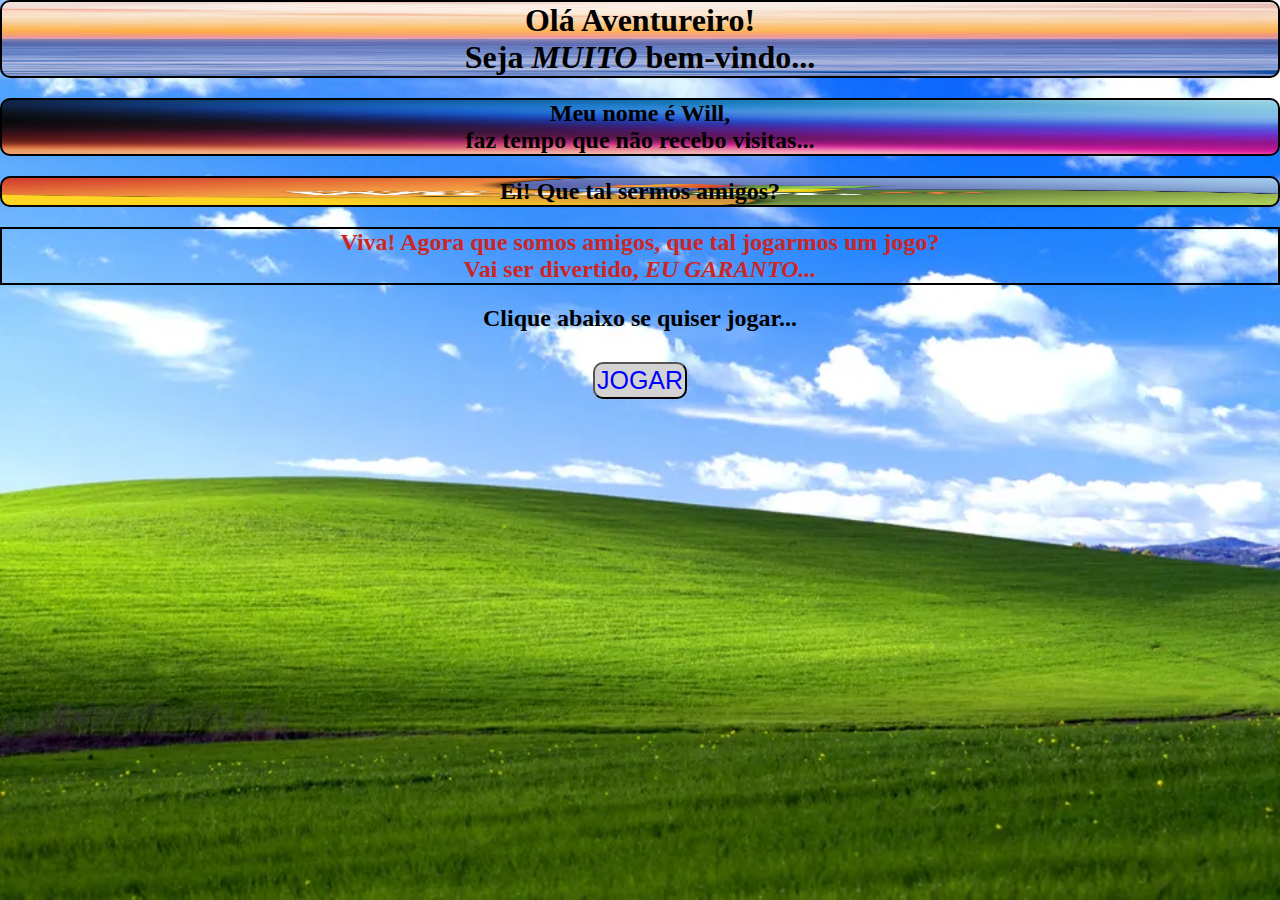
<file: index.html>
<!DOCTYPE html>
<html lang="pt">
<head>
    <link rel="stylesheet" href="style.css">
    <meta charset="UTF-8">
    <meta name="viewport" content="width=device-width, initial-scale=1.0">
    <meta http-equiv="X-UA-Compatible" content="IE=edge">
    <title>Boas-Vindas</title>
    <style>
       
    </style>
</head>
<body>
    <audio autoplay loop><source src="./Binks Sake (from _One Piece_) - Spicy Violin Remix(M4A_128K).m4a" type="audio/MPEG-4">
    </audio>
    <h1 class="cutecat">Olá Aventureiro!<br>Seja <em>MUITO</em> bem-vindo...</h1>
    <h2 class="name">Meu nome é Will,<br> faz tempo que não recebo visitas...</h2>
    <h2 class="friends">Ei! Que tal sermos amigos?</h2>
    <h2 class="game">Viva! Agora que somos amigos, que tal jogarmos um jogo?<br>Vai ser divertido, <em>EU GARANTO...</em></h2>
    <h2 class="click">Clique abaixo se quiser jogar...</h2>
    <div class="v">
    <a href="./KKK.html">
    <button>JOGAR</button></a>
    </div>
</body>
</html>
</file>
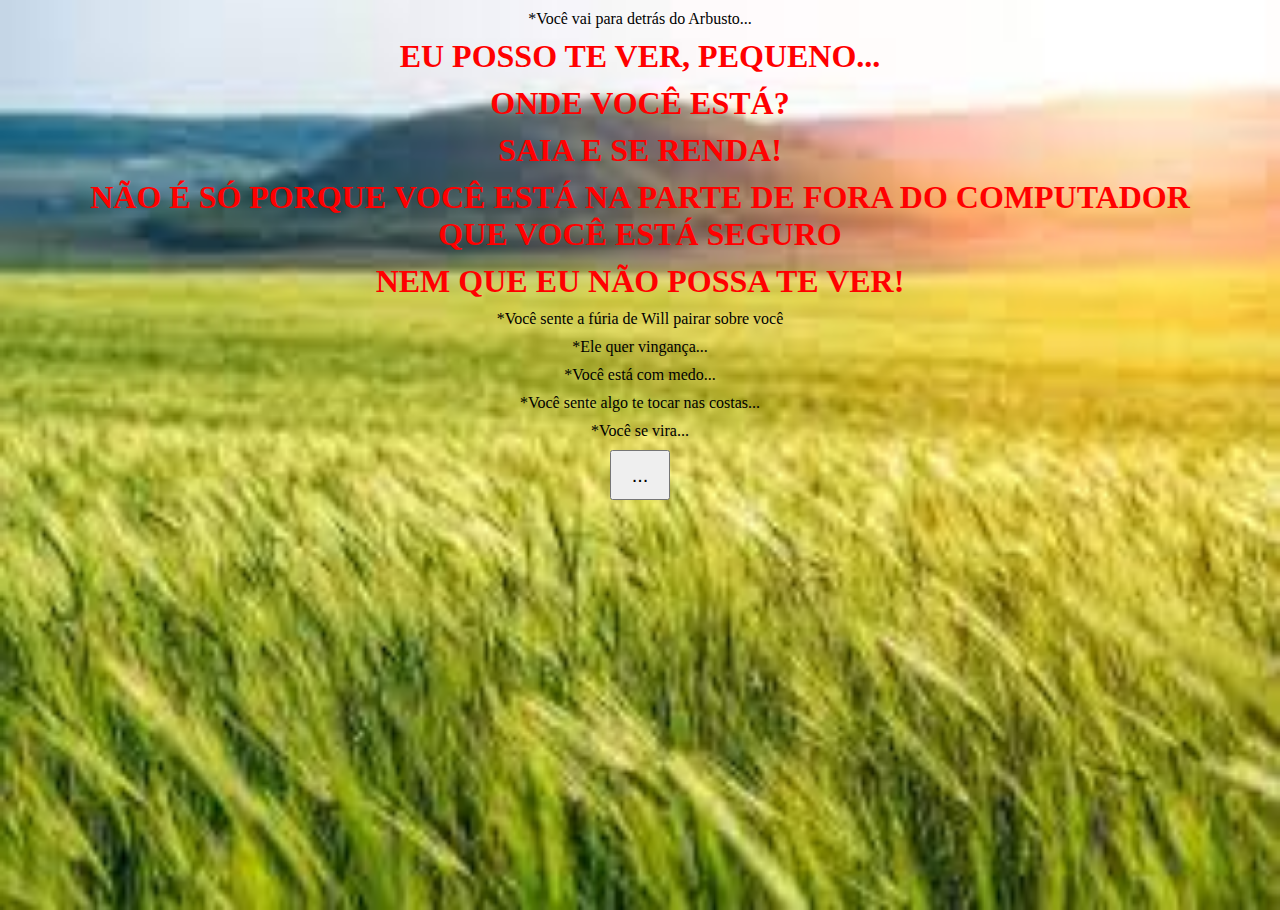
<file: Arbusto.html>
<!DOCTYPE html>
<html lang="pt">
<head>
    <link rel="stylesheet" href="Arbusto.css">
    <meta charset="UTF-8">
    <meta name="viewport" content="width=device-width, initial-scale=1.0">
    <title>Achou!!!</title>
</head>
<body>
    <p class="verde">*Você vai para detrás do Arbusto...</p>
    <h1 class="sangue">EU POSSO TE VER, PEQUENO...</h1>
    <h1 class="sangue">ONDE VOCÊ ESTÁ?</h1>
    <h1 class="sangue">SAIA E SE RENDA!</h1>
    <h1 class="sangue">NÃO É SÓ PORQUE VOCÊ ESTÁ NA PARTE DE FORA DO COMPUTADOR<br>QUE VOCÊ ESTÁ SEGURO</h1>
    <h1 class="sangue">NEM QUE EU NÃO POSSA TE VER!</h1>
    <p class="verde">*Você sente a fúria de Will pairar sobre você</p>
    <p class="verde">*Ele quer vingança...</p>
    <p class="verde">*Você está com medo...</p>
    <p class="verde">*Você sente algo te tocar nas costas...</p>
    <p class="verde">*Você se vira...</p>
    <div class="div">
        <a href="./lv_0_20240309225843.mp4">
            <button>...</button>
        </a>
    </div>
</body>
</html>
</file>
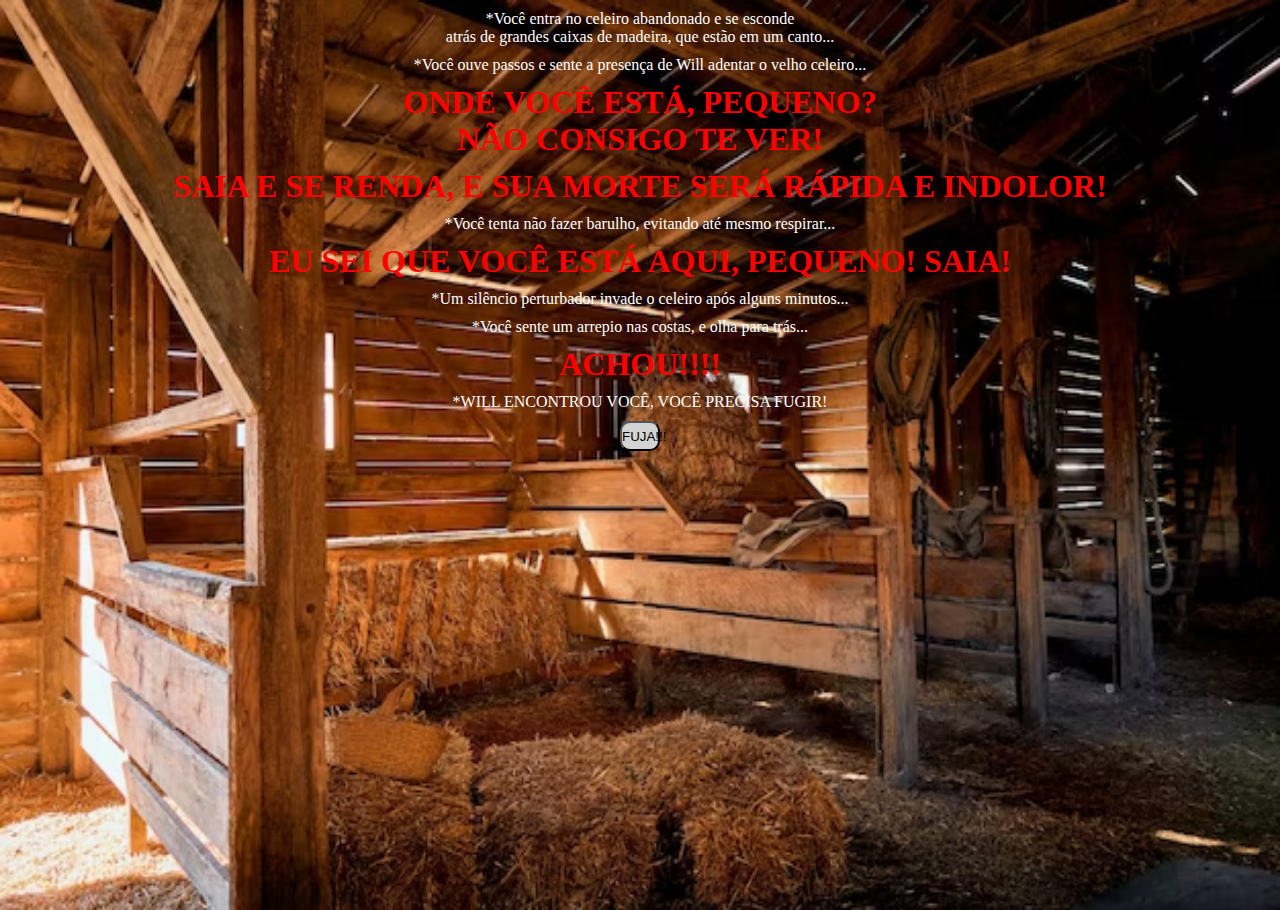
<file: celeiro.html>
<!DOCTYPE html>
<html lang="pt">
<head>
    <link rel="stylesheet" href="celeiro.css">
    <meta charset="UTF-8">
    <meta name="viewport" content="width=device-width, initial-scale=1.0">
    <title>Fique Quieto!</title>
</head>
<body>
    <p class="enter">*Você entra no celeiro abandonado e se esconde<br>atrás de grandes caixas de madeira, que estão em um canto...</p>
    <p class="enter">*Você ouve passos e sente a presença de Will adentar o velho celeiro...</p>
    <h1 class="red">ONDE VOCÊ ESTÁ, PEQUENO?<br>NÃO CONSIGO TE VER!</h1>
    <h1 class="red">SAIA E SE RENDA, E SUA MORTE SERÁ RÁPIDA E INDOLOR!</h1>
    <p class="enter">*Você tenta não fazer barulho, evitando até mesmo respirar...</p>
    <h1 class="red">EU SEI QUE VOCÊ ESTÁ AQUI, PEQUENO! SAIA!</h1>
    <p class="enter">*Um silêncio perturbador invade o celeiro após alguns minutos...</p>
    <p class="enter">*Você sente um arrepio nas costas, e olha para trás...</p>
    <h1 class="red">ACHOU!!!!</h1>
    <p class="enter">*WILL ENCONTROU VOCÊ, VOCÊ PRECISA FUGIR!</p>
    <div class="div">
        <a href="">
            <button>FUJA!!!</button>
        </a>
    </div>
</body>
</html>
</file>
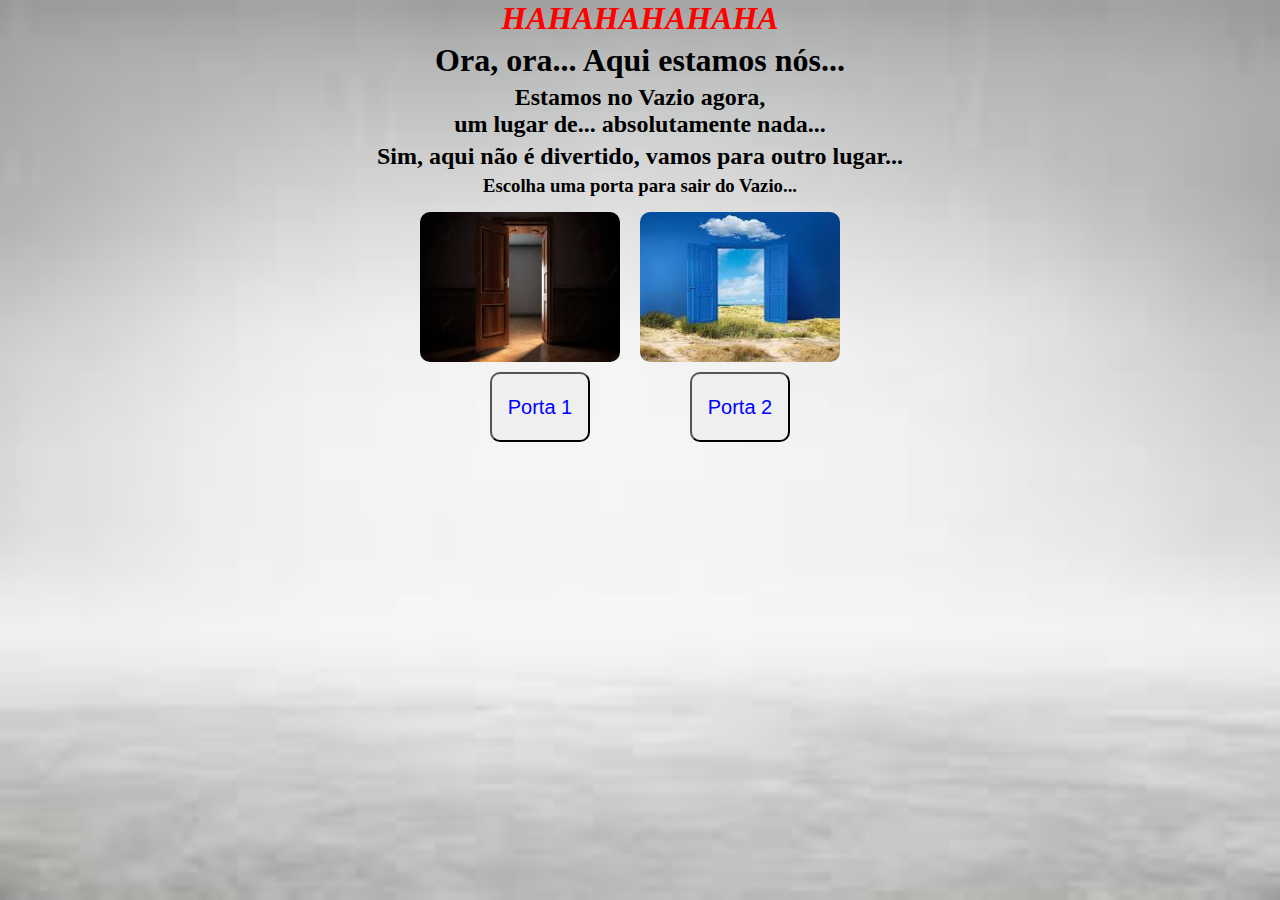
<file: KKK.html>
<!DOCTYPE html>
<html lang="pt">
<head>
    <link rel="stylesheet" href="sad.css">
    <meta charset="UTF-8">
    <meta name="viewport" content="width=device-width, initial-scale=1.0">
    <title>Will Vê Você</title>
    <style>
      
    </style>
</head>
<body>
    <h1 class="smile"><em>HAHAHAHAHAHA</em></h1>
    <h1 class="sun">Ora, ora... Aqui estamos nós...</h1>
    <h2 class="white"> Estamos no Vazio agora,<br>um lugar de... absolutamente nada...</h2>
    <h2 class="white">Sim, aqui não é divertido, vamos para outro lugar...</h2>
    <h3 class="black"> Escolha uma porta para sair do Vazio...</h3>
    <div class="div">
    <img src="./Porta 1.jpg" class="image">
    <img src="./Porta 2.jpg" class="image">
    </div>
    <div class="dive">
    <a href="./PrimeiraFase.html">
        <button class="button">Porta 1</button>
    </a>
    <a href="">
        <button class="buton">Porta 2</button>
    </a>
    </div>
</body>
</html>
</file>
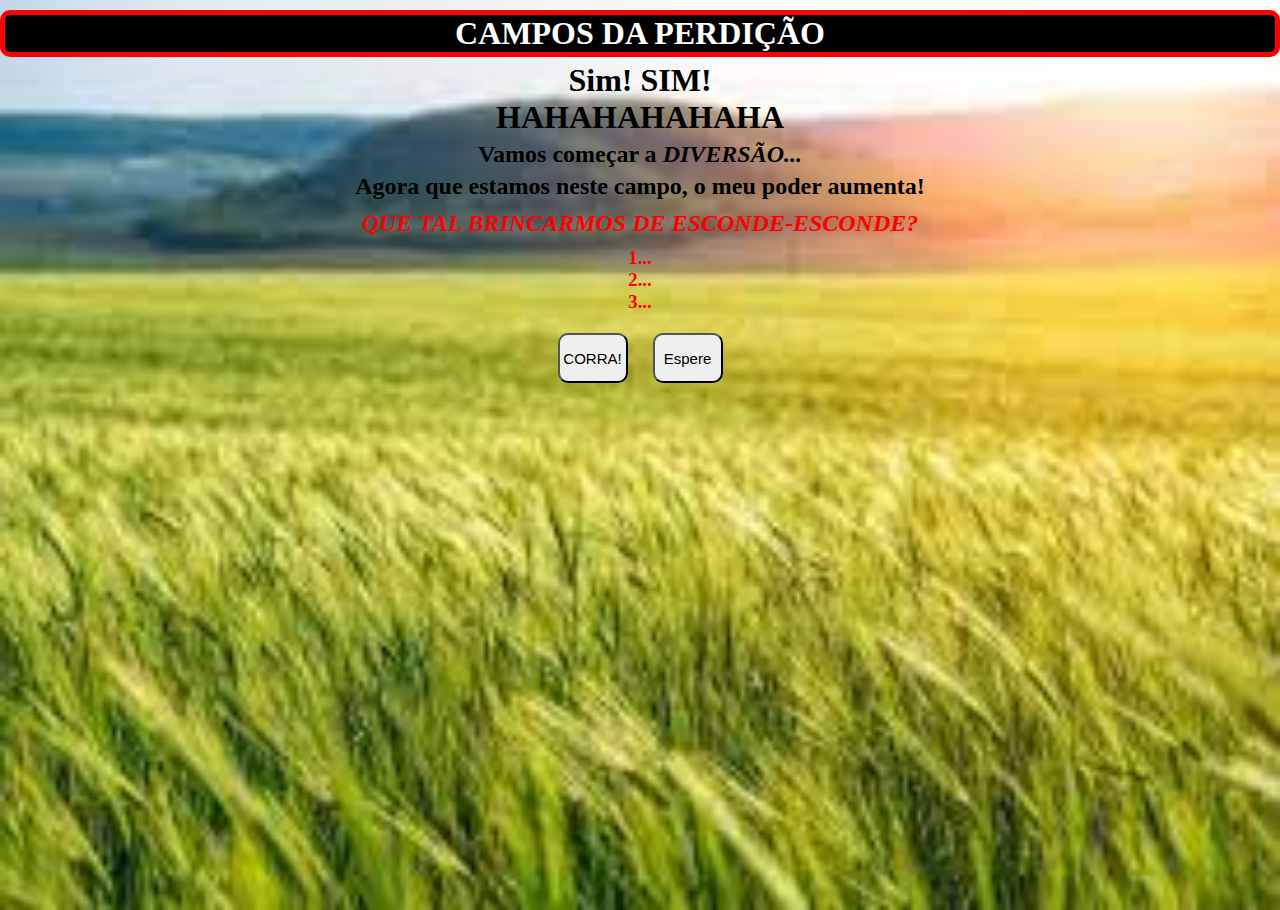
<file: PrimeiraFase.html>
<!DOCTYPE html>
<html lang="pt">
<head>
    <link rel="stylesheet" href="jumpscare.css">
    <meta charset="UTF-8">
    <meta name="viewport" content="width=device-width, initial-scale=1.0">
    <title>Fuja Agora!!!</title>
</head>
<body>
    <h1 class="camp">CAMPOS DA PERDIÇÃO</h1>
    <h1 class="cat">Sim! SIM!<br>HAHAHAHAHAHA</h1>
    <h2 class="cat">Vamos começar a <em>DIVERSÃO...</em></h2>
    <h2 class="cat">Agora que estamos neste campo, o meu poder aumenta!</h2>
    <h2 class="red"><em>QUE TAL BRINCARMOS DE ESCONDE-ESCONDE?</em></h2>
    <h3 class="red">1...<br>2...<br>3...</h3>
    <div class="div">
        <a href="./RUN.html">
            <button class="button">CORRA!</button>
        </a>
        <a href="./SeDeuMal.html">
            <button class="buton">Espere</button>
        </a>
    </div>
</body>
</html>
</file>
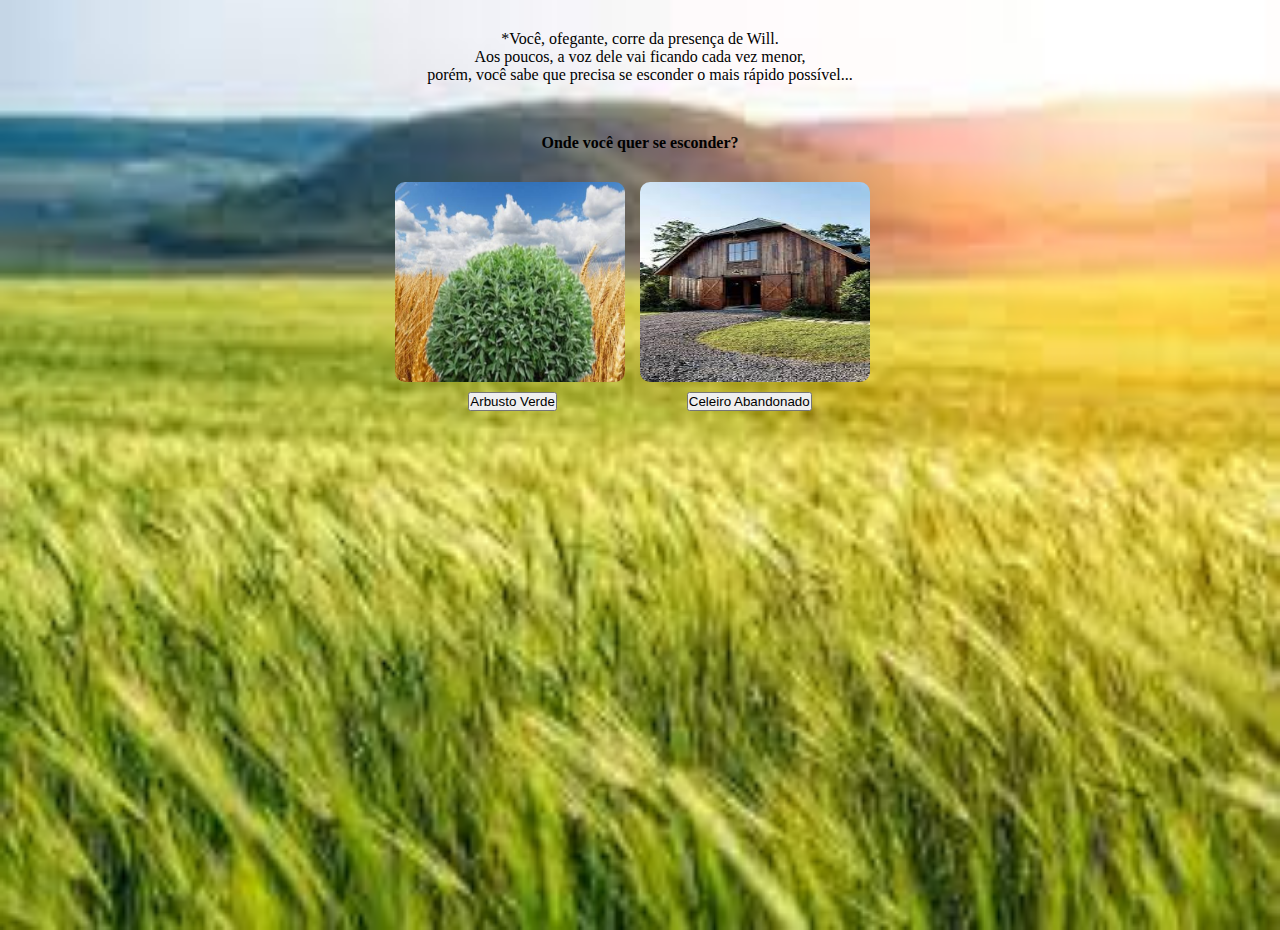
<file: RUN.html>
<!DOCTYPE html>
<html lang="pt">
<head>
    <link rel="stylesheet" href="run.css">
    <meta charset="UTF-8">
    <meta name="viewport" content="width=device-width, initial-scale=1.0">
    <title>FUJA!</title>
</head>
<body>
    <p class="p">*Você, ofegante, corre da presença de Will.<br>Aos poucos, a voz dele vai ficando cada vez menor,<br>porém, você sabe que precisa se esconder o mais rápido possível...</p>
    <h4 class="big">Onde você quer se esconder?</h4>
    <div class="div">
    <img class="image" src="./2024030921315396.jpg">
    <img class="imagen" src="./Celeiro.jpg">
    </div>
    <div class="div">
        <a href="./Arbusto.html">
            <button>Arbusto Verde</button>
        </a>
        <a href="./celeiro.html">
            <button>Celeiro Abandonado</button>
        </a>
    </div>
</body>
</html>
</file>
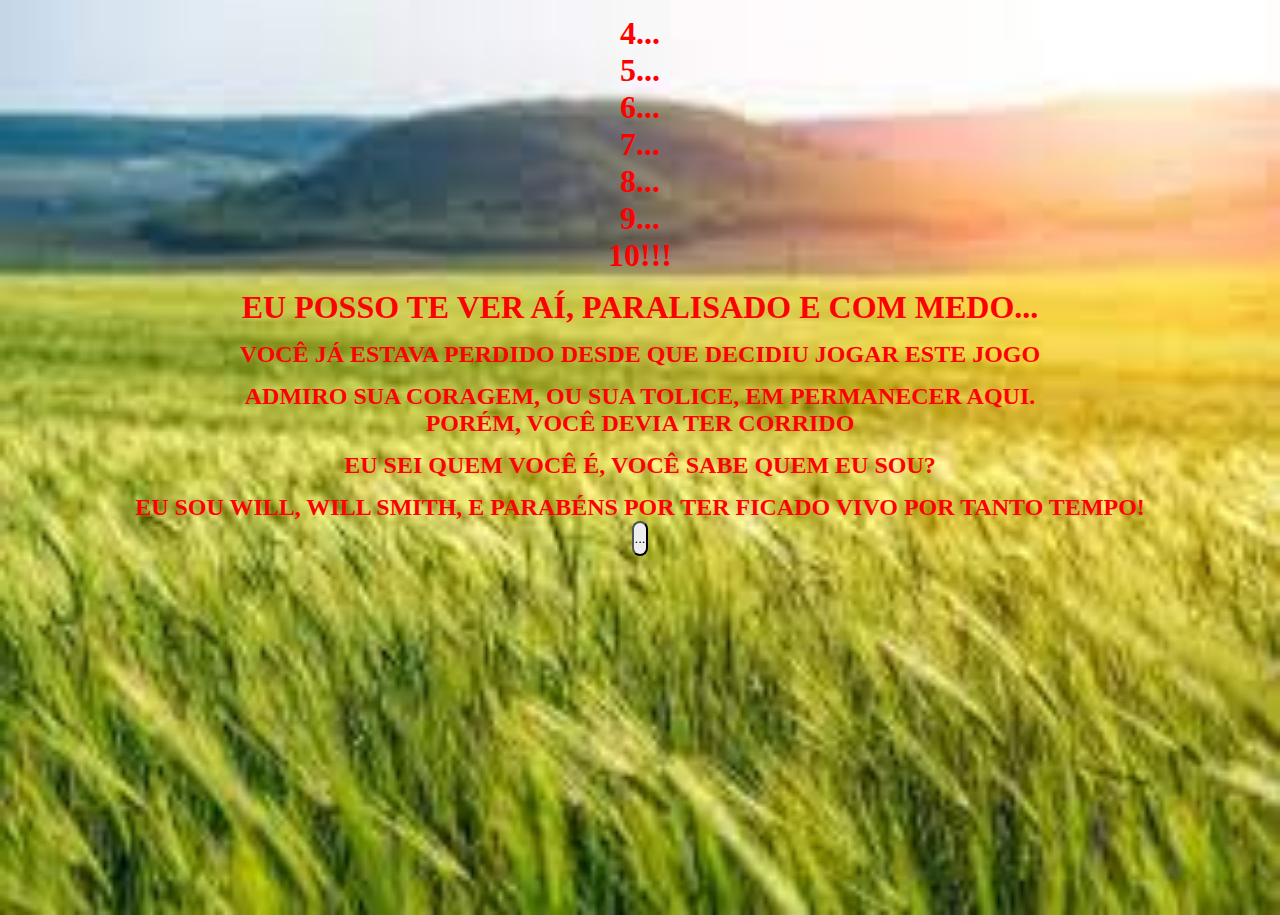
<file: SeDeuMal.html>
<!DOCTYPE html>
<html lang="en">
<head>
    <link rel="stylesheet" href="gameover.css">
    <meta charset="UTF-8">
    <meta name="viewport" content="width=device-width, initial-scale=1.0">
    <title>GAME OVER</title>
</head>
<body>
    <h1 class="horus">4...<br>5...<br>6...<br>7...<br>8...<br>9...<br>10!!!</h1>
    <h1 class="horus">EU POSSO TE VER AÍ, PARALISADO E COM MEDO...</h1>
    <h2 class="horus">VOCÊ JÁ ESTAVA PERDIDO DESDE QUE DECIDIU JOGAR ESTE JOGO</h2>
    <h2 class="horus">ADMIRO SUA CORAGEM, OU SUA TOLICE, EM PERMANECER AQUI.<br>PORÉM, VOCÊ DEVIA TER CORRIDO</h2>
    <h2 class="horus">EU SEI QUEM VOCÊ É, VOCÊ SABE QUEM EU SOU?</h2>
    <h2 class="horus">EU SOU WILL, WILL SMITH, E PARABÉNS POR TER FICADO VIVO POR TANTO TEMPO!</h2>
    <div class="div">
        <a href="https://youtu.be/Lc_kxJv8FRw?si=55FY73x9VKe6e-Ou">
            <button>...</button>
        </a>
    </div>
</body>
</html>
</file>
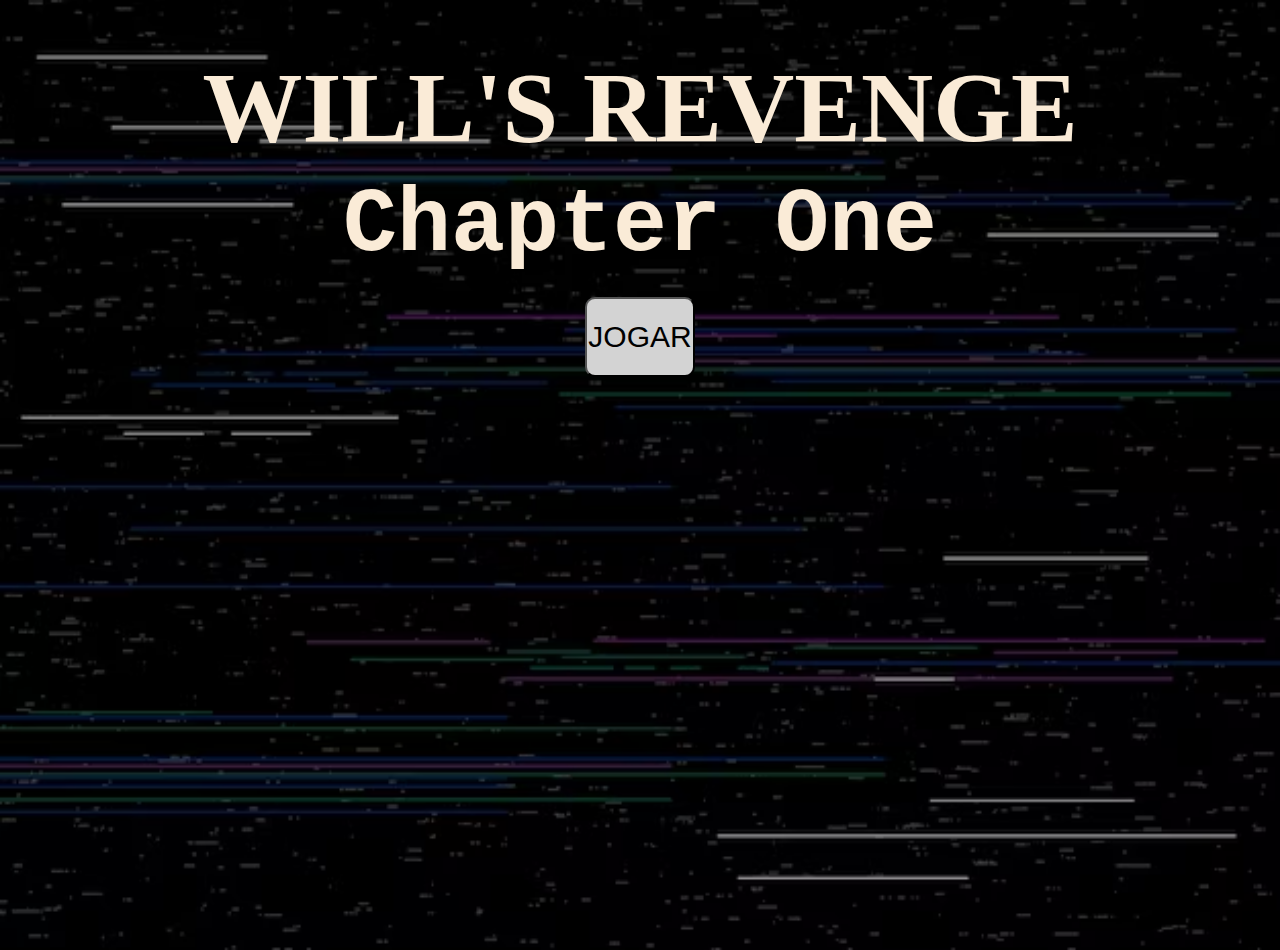
<file: title.html>
<!DOCTYPE html>
<html lang="pt">
<head>
    <link rel="stylesheet" href="menu.css">
    <meta charset="UTF-8">
    <meta name="viewport" content="width=device-width, initial-scale=1.0">
    <title>MENU</title>
</head>
<body>
    <h1 class="title">WILL'S REVENGE</h1>
    <h4 class="subtitle">Chapter One</h4>
    <div class="div">
        <a href="./index.html">
            <button>JOGAR</button>
        </a>
    </div>
</body>
</html>
</file>
<file: style.css>
.cutecat {
    text-align: center;
    border: solid 2px;
    border-radius: 10px;
    background-image: url(./images\ \(1\).jpg);
    background-size: contain;
    background-size: 100% 100%;
    margin-bottom: 20px;
}
body {
    background-image: url('./SI_bliss_site.webp');
    background-size: contain;
    background-size: 100% 100%; 
    width: 100vw;
    height: 100vh;
}
* {
    margin: 0;
    padding: 0;
    box-sizing: 0;
}
.name {
    text-align: center;
    border: solid 2px;
    border-radius: 10px;
    background-image: url(./download.jpg);
    background-size: contain;
    background-size: 100% 100%;
    margin-bottom: 20px;
}
.friends {
    text-align: center;
    border: solid 2px;
    border-radius: 10px;
    background-image: url(./images.jpg);
    background-size: contain;
    background-size: 100% 100%;
    margin-bottom: 20px;
}
.game {
    text-align: center;
    border: solid black 2px;
    color: rgb(207, 36, 36);
    margin-bottom: 20px;
    }
    .click {
        text-align: center;
        margin-bottom: 30px;
    }
    .v{
        display: flex;
        justify-content: center;
        align-items: center;
    }
    button {
        border-radius: 10px;
        background-color: lightgray;
        color: blue;
        font-size: 25px;
        padding: 2px;
    }
</file>
<file: Arbusto.css>
body {
    background-image: url('./download\ \(1\).jpg');
    background-size: contain;
    background-size: 100% 100%;
    width: 100vw;
    height: 100vh;
}
* {
    margin: 0;
    padding: 0;
    box-sizing: 0;
}
.verde {
    text-align: center;
    margin-top: 10px;
}
.sangue {
    color: red;
    text-align: center;
    margin-top: 10px;
}
button {
    height: 50px;
    width: 60px;
    margin-top: 10px;
    font-size: 20px;
}
.div {
    align-items: center;
    justify-content: center;
    display: flex;
}
</file>
<file: celeiro.css>
body {
    background-image: url('./dentro-do-celeiro.avif');
    background-size: contain;
    background-size: 100% 100%;
    width: 100vw;
    height: 100vh;
}
* {
    margin: 0;
    padding: 0;
    box-sizing: 0;
}
.enter {
    text-align: center;
    color: white;
    margin-top: 10px;
}
.red {
    text-align: center;
    color: red;
    margin-top: 10px;
}
.div {
    display: flex;
    align-items: center;
    justify-content: center;
}
button {
    height: 30px;
    width: 40px;
    background-color: lightgray;
    border-radius: 10px;
    margin-top: 10px;
}
</file>
<file: sad.css>
body {
    background-image: url('./vazio.jpg');
    background-size: contain;
    background-size: 100% 100%; 
    width: 100vw;
    height: 100vh;
}
* {
    margin: 0;
    padding: 0;
    box-sizing: 0;
}
.smile {
    text-align: center;
    color: red;
    margin-bottom: 5px;
}
.sun {
    text-align: center;
    margin-bottom: 5px;
}
.white {
    text-align: center;
    margin-bottom: 5px;
}
.black {
    text-align: center;
    margin-bottom: 15px;
}
.div {
    align-items: center;
    justify-content: center;
    display: flex;
}
.image {
    width: 200px;
    height: 150px;
    margin-right: 20px;
    border-radius: 10px;
}
.dive {
    display: flex;
    justify-content: center;
    align-items: center;
}
.button {
    width: 100px;
    height: 70px;
    border-radius: 10px;
    color: blue;
    margin-right: 100px;
    margin-top: 10px;
    font-size: 20px;
}
.buton {
    width: 100px;
    height: 70px;
    font-size: 20px;
    border-radius: 10px;
    color: blue;
    margin-top: 10px;
}
</file>
<file: jumpscare.css>
body {
    background-image: url('./download\ \(1\).jpg');
    background-size: contain;
    background-size: 100% 100%; 
    width: 100vw;
    height: 100vh;
}
* {
    margin: 0;
    padding: 0;
    box-sizing: 0;
}
.camp {
    text-align: center;
    border: solid red 5px;
    border-radius: 10px;
    background-color: black;
    color: white;
    margin-top: 10px;
}
.cat {
    text-align: center;
    margin-top: 5px;
}
.red {
    text-align: center;
    color: red;
    margin-top: 10px;
}
.div {
    align-items: center;
    justify-content: center;
    display: flex;
}
.button {
    width: 70px;
    height: 50px;
    font-size: 15px;
    border-radius: 10px;
    margin-top: 20px;
    margin-right: 25px;
}
.buton {
    width: 70px;
    height: 50px;
    font-size: 15px;
    border-radius: 10px;
    margin-top: 20px;
}
</file>
<file: run.css>
.p {
    text-align: center;
    margin-top: 30px;
}
.big {
    text-align: center;
    margin-top: 50px;
}
body {
    background-image: url('./download\ \(1\).jpg');
    background-size: contain;
    background-size: 100% 100%;
    width: 100vw;
    height: 100vh;
}
* {
    margin: 0;
    padding: 0;
    box-sizing: 0;
}
.div {
    display: flex;
    align-items: center;
    justify-content: center;
}
img {
    height: 200px;
    width: 230px;
    margin-top: 30px;
    border-radius: 10px;
    margin-right: 15px;
    }
button {
    margin-right: 65px;
    margin-left: 65px;
    margin-top: 10px;
}
</file>
<file: gameover.css>
body {
    background-image: url('./download\ \(1\).jpg');
    background-size: contain;
    background-size: 100% 100%; 
    width: 100vw;
    height: 100vh;
}
* {
    margin: 0;
    padding: 0;
    box-sizing: 0;
}
.horus {
    color: red;
    text-align: center;
    margin-top: 15px;
}
.div {
    display: flex;
    align-items: center;
    justify-content: center;
}
button {
    border-radius: 10px;
    height: 35px;
}
</file>
<file: menu.css>
body {
    background-image: url('./fundo-de-efeito-vhs_23-2150130954.avif');
    background-size: contain;
    background-size: 100% 100%;
    width: 100vw;
    height: 100vh;
}
* {
    margin: 0;
    padding: 0;
    box-sizing: 0;
}
.title {
    font-size: 100px;
    text-align: center;
    margin-top: 50px;
    color: antiquewhite;
}
.subtitle {
    font-size: 90px;
    text-align: center;
    margin-top: 10px;
    color: antiquewhite;
    font-family: monospace;
}
.div {
    justify-content: center;
    align-items: center;
    display: flex;
}
button {
    margin-top: 20px;
    border-radius: 10px;
    height: 80px;
    width: 110px;
    background-color: lightgray;
    font-size: 30px;
}
</file>
